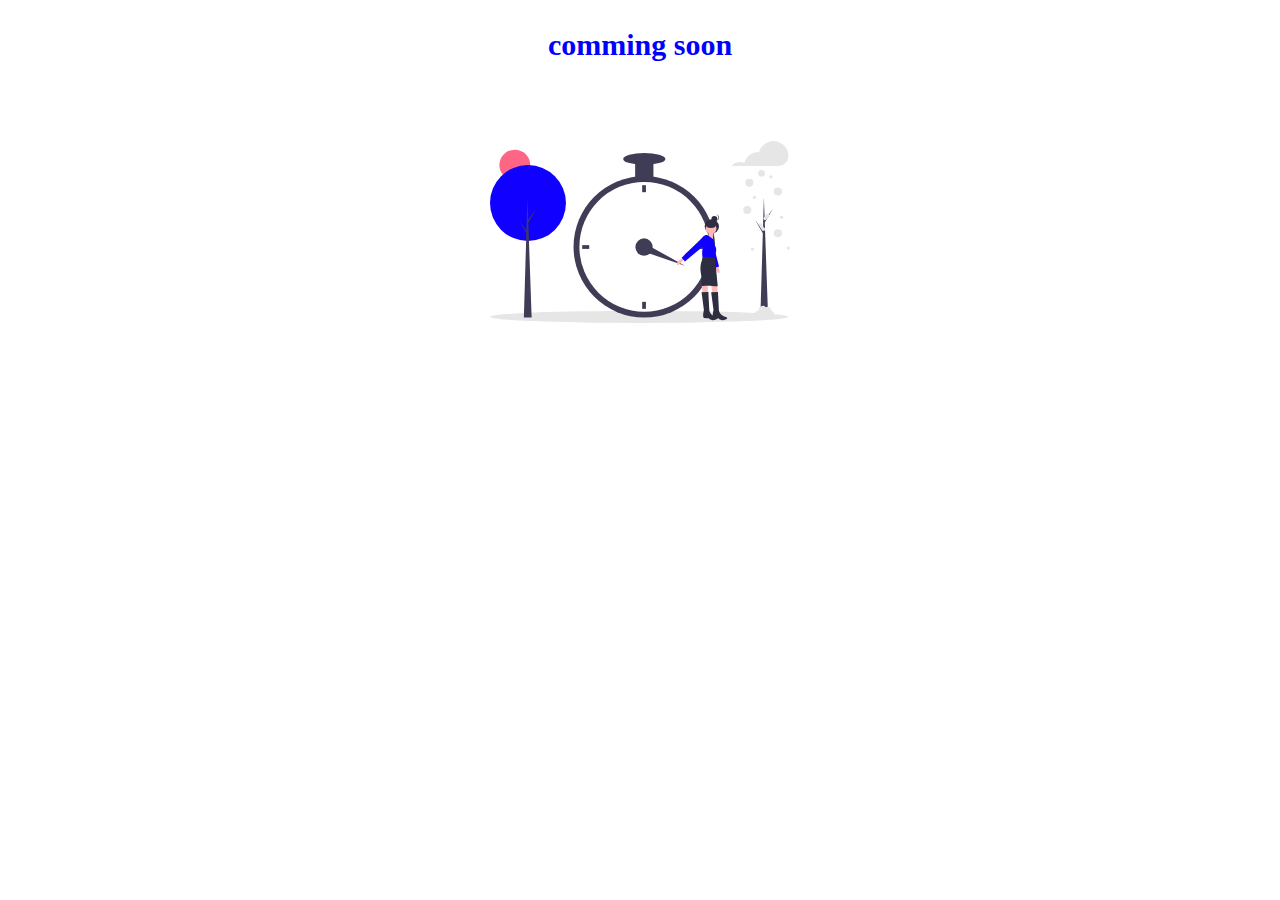
<file: cart.html>
<!DOCTYPE html>
<html lang="en">
  <head>
    <meta charset="UTF-8" />
    <meta name="viewport" content="width=device-width, initial-scale=1.0" />
    <title>Document</title>
    <link rel="stylesheet" href="cart.css" />
  </head>
  <body>
    <div class="comming">
      <h1>comming soon</h1>
      <img src="./commingsoon.svg" alt="" />
    </div>
  </body>
</html>
</file>
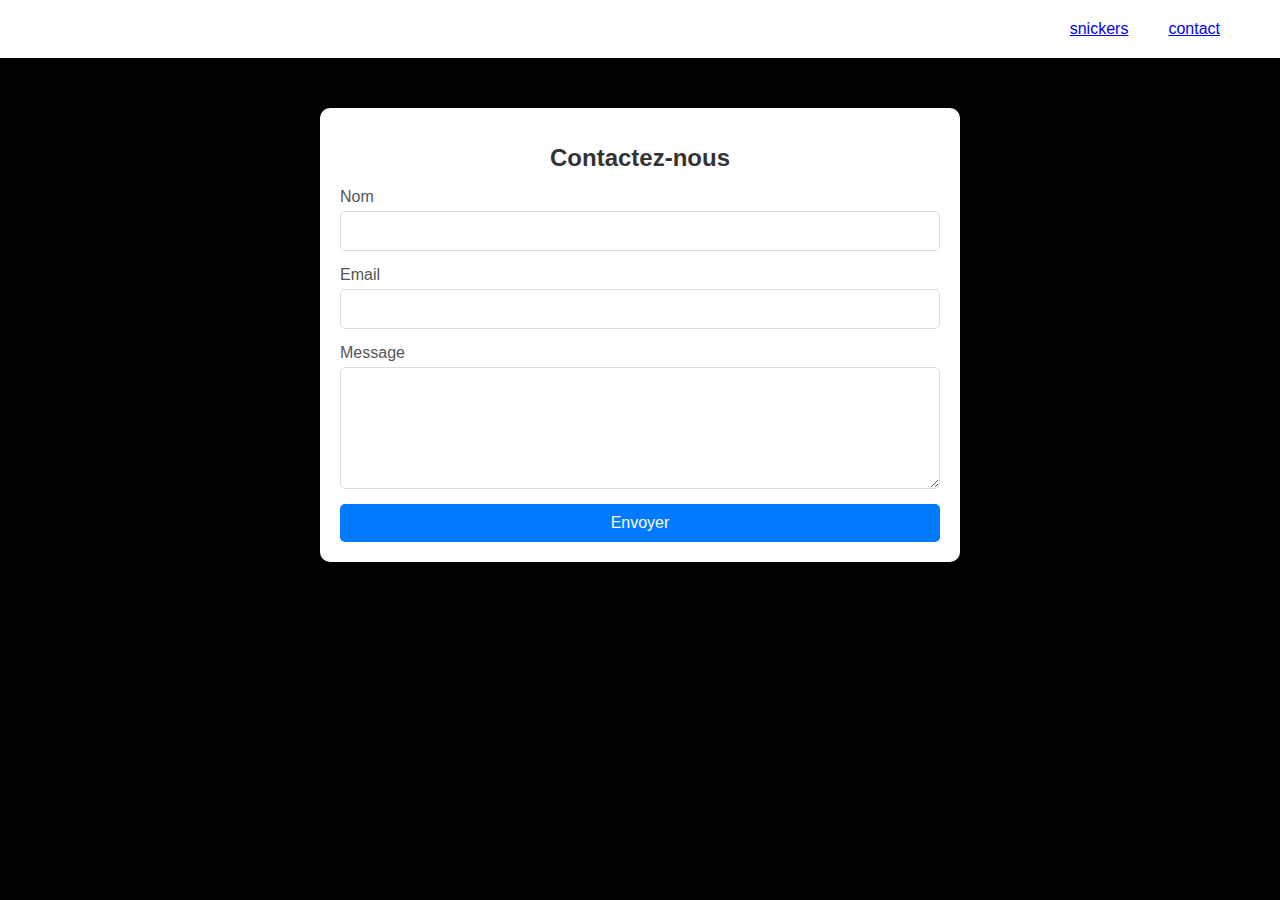
<file: contacte.html>
<!DOCTYPE html>
<html lang="fr">
  <head>
    <meta charset="UTF-8" />
    <meta name="viewport" content="width=device-width, initial-scale=1.0" />
    <title>Page de Contact</title>
    <link rel="stylesheet" href="./contact.css" />
  </head>
  <body>
    <nav>
      <ul>
       <a href="./index.html"> <li>snickers</li></a>
        <a href="./contacte.html"><li>contact</li></a>
        <li>
          <box-icon name="menu"></box-icon>
        </li>
      </ul>
    </nav>
    <div class="container">
      <h1>Contactez-nous</h1>
      <form action="submit_form.php" method="post">
        <label for="name">Nom</label>
        <input type="text" id="name" name="name" required />

        <label for="email">Email</label>
        <input type="email" id="email" name="email" required />

        <label for="message">Message</label>
        <textarea id="message" name="message" required></textarea>

        <button type="submit">Envoyer</button>
      </form>
    </div>
  </body>
</html>
</file>
<file: cart.css>
.comming{
    display: flex;
    flex-direction: column;
    justify-content: center;
    align-items: center;
}
.comming h1{
    font-size: 30px;
    color: blue;
}
.comming img{
    height: 300px;
    width: 300px;
}
</file>
<file: contact.css>
body {
    background-color: black;
    font-family: Arial, sans-serif;
    margin: 0;    
}           
.container {
    max-width: 600px;
    margin: 50px auto;
    background: white;
    padding: 20px;
    box-shadow: 0 0 10px rgba(0, 0, 0, 0.1);
    border-radius: 10px;
}

h1 {
    text-align: center;
    color: #333;
}

form {
    display: flex;
    flex-direction: column;
}

label {
    margin-bottom: 5px;
    color: #555;
}

input, textarea {
    margin-bottom: 15px;
    padding: 10px;
    font-size: 16px;
    border: 1px solid #ddd;
    border-radius: 5px;
}

textarea {
    resize: vertical;
    min-height: 100px;
}

button {
    padding: 10px 20px;
    font-size: 16px;
    color: white;
    background-color: #007BFF;
    border: none;
    border-radius: 5px;
    cursor: pointer;
}

button:hover {
    background-color: #0056b3;
}
nav {
    background-color: #fff;
    box-shadow: 3px 3px 5px rgba(0, 0, 0, 0.1);
    grid-column: 1 / -1; /* Span the entire width */
  }
  
  ul {
    display: flex;
    justify-content: flex-end;
    list-style: none;
    margin: 0;
    padding: 0;
  }
  
  li {
    padding: 20px;
  }
  
  li:first-child {
    margin-right: auto;
  }
  
  li:hover {
    cursor: pointer;
    background-color: rgb(233, 233, 233);
  }
  
  header {
    display: flex;
    justify-content: center;
    padding-top: 5%;
  }
  
  h1 {
    font-size: 1.5em; /* Adjust font size as needed */
  }
  
  main {
    display: grid;
    grid-template-columns: repeat(auto-fit, minmax(200px, 1fr)); /* Responsive grid */
    gap: 10px; /* Spacing between images */
    justify-items: center; /* Center images within grid cells */
    align-items: center; /* Center images vertically in cells */
    padding: 20px;
  }
  
  img {
    max-height: 200px; /* Ensures images don't exceed this height */
    width: auto; /* Maintain aspect ratio */
  }
  .prodact{
    cursor: pointer;
  }
</file>
